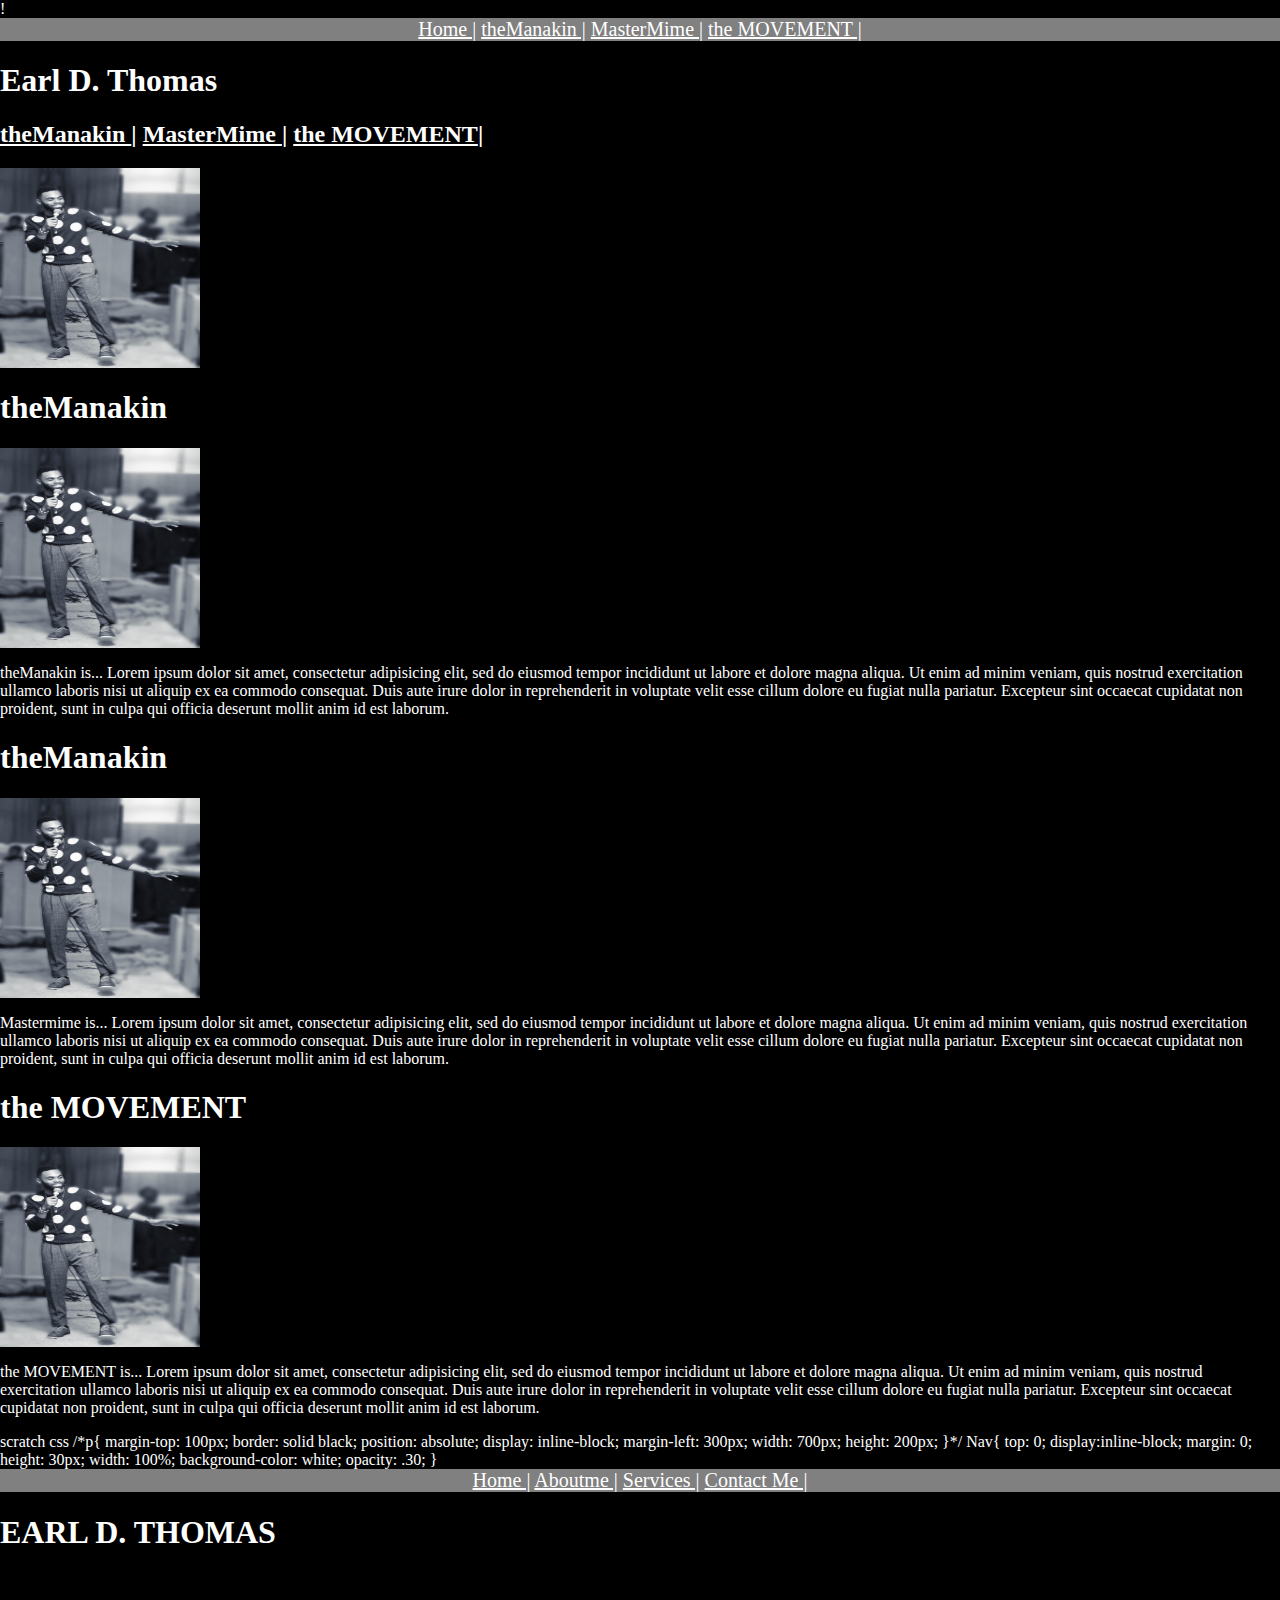
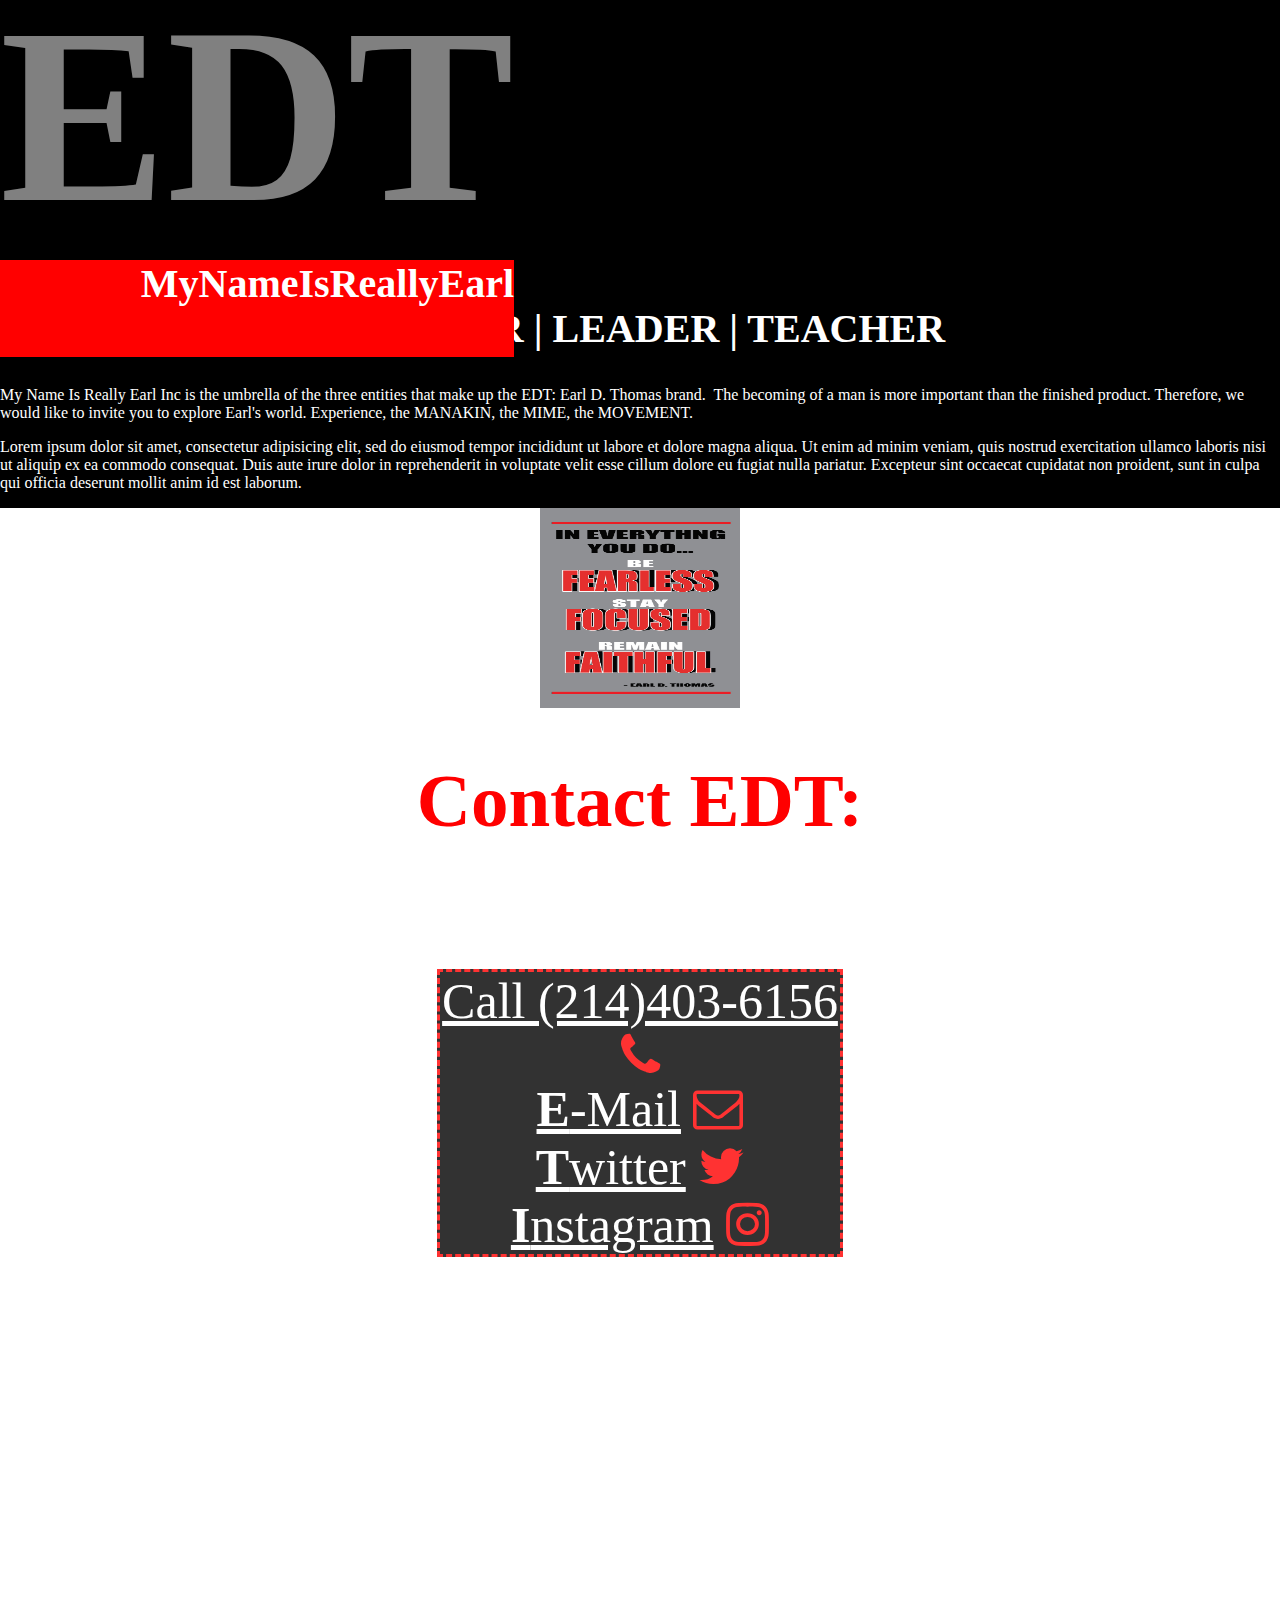
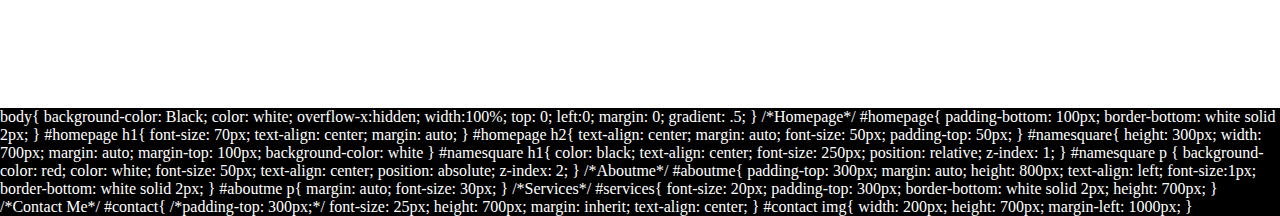
<file: scratch.html>
!<!DOCTYPE html>
<html>
  <head>
    <meta charset="utf-8">
    <title>mynameisreallyearl</title>
    <link href="https://maxcdn.bootstrapcdn.com/bootstrap/3.3.6/css/bootstrap.min.css" rel="stylesheet" integrity="sha384-1q8mTJOASx8j1Au+a5WDVnPi2lkFfwwEAa8hDDdjZlpLegxhjVME1fgjWPGmkzs7" crossorigin="anonymous">
    <link rel="stylesheet" href="https://maxcdn.bootstrapcdn.com/font-awesome/4.4.0/css/font-awesome.min.css">
    <link rel="stylesheet" href="styles.css">
    <script src="http://maxcdn.bootstrapcdn.com/bootstrap/3.3.6/js/bootstrap.min.js"></script>
      <style>
      @import 'https://fonts.googleapis.com/css?family=BioRhyme+Expanded|Black+Ops+One|Bungee|Bungee+Inline|Indie+Flower|Permanent+Marker|Russo+One|Shadows+Into+Light+Two|Ultra';
  </style>
  </head>

  <nav>
    <a href="index.html">Home |</a>
    <a href="manakin.html">theManakin |</a>
    <a href="master.html">MasterMime |</a>
    <a href="movement.html">the MOVEMENT |</a>
    <!-- <a href="">Buy my Book |</a> -->
  </nav>

  <body>

<!-- Home -->

<div class="Home">
    <h1> Earl D. Thomas </h1>
    <h2>
      <a href="manakin.html">theManakin </a><span>|</span>
      <a href="master.html">MasterMime </a><span>|</span>
      <a href="movement.html">the MOVEMENT</a><span>|</span>
    </h2>
    <img src="earl.jpg" alt="earlpic"/>

</div>





<!-- theManakin -->

<div id="manakin">
  <h1>theManakin</h1>
  <img src="earl.jpg" alt="earlpic"/>
  <p>
    theManakin is...
    Lorem ipsum dolor sit amet, consectetur adipisicing elit, sed do eiusmod tempor incididunt ut labore et dolore magna aliqua. Ut enim ad minim veniam, quis nostrud exercitation ullamco laboris nisi ut aliquip ex ea commodo consequat. Duis aute irure dolor in reprehenderit in voluptate velit esse cillum dolore eu fugiat nulla pariatur. Excepteur sint occaecat cupidatat non proident, sunt in culpa qui officia deserunt mollit anim id est laborum.
  </p>

  </div>












<!-- MasterMime  -->

<div id="master">
  <h1>theManakin</h1>
  <img src="earl.jpg" alt="earlpic"/>
  <p>
    Mastermime is...
    Lorem ipsum dolor sit amet, consectetur adipisicing elit, sed do eiusmod tempor incididunt ut labore et dolore magna aliqua. Ut enim ad minim veniam, quis nostrud exercitation ullamco laboris nisi ut aliquip ex ea commodo consequat. Duis aute irure dolor in reprehenderit in voluptate velit esse cillum dolore eu fugiat nulla pariatur. Excepteur sint occaecat cupidatat non proident, sunt in culpa qui officia deserunt mollit anim id est laborum.
  </p>

  </div>









<!--
  the MOVEMENT -->
   <div id="movement">
    <h1>the MOVEMENT</h1>
    <img src="earl.jpg" alt="earlpic"/>
    <p>
      the MOVEMENT is...
      Lorem ipsum dolor sit amet, consectetur adipisicing elit, sed do eiusmod tempor incididunt ut labore et dolore magna aliqua. Ut enim ad minim veniam, quis nostrud exercitation ullamco laboris nisi ut aliquip ex ea commodo consequat. Duis aute irure dolor in reprehenderit in voluptate velit esse cillum dolore eu fugiat nulla pariatur. Excepteur sint occaecat cupidatat non proident, sunt in culpa qui officia deserunt mollit anim id est laborum.
    </p>

    </div>


  </body>
</html>





scratch css


/*p{

  margin-top: 100px;
  border: solid black;
  position: absolute;
  display: inline-block;
  margin-left: 300px;
  width: 700px;
  height: 200px;
}*/



Nav{
  top: 0;
  display:inline-block;
  margin: 0;
  height: 30px;
  width: 100%;
  background-color: white;
  opacity: .30;
}




















<!-- EDT Draft Two  -->


<!DOCTYPE html>
<html>
  <head>
    <meta charset="utf-8">
    <title>mynameisreallyearl</title>
    <link href="https://maxcdn.bootstrapcdn.com/bootstrap/3.3.6/css/bootstrap.min.css" rel="stylesheet" integrity="sha384-1q8mTJOASx8j1Au+a5WDVnPi2lkFfwwEAa8hDDdjZlpLegxhjVME1fgjWPGmkzs7" crossorigin="anonymous">
    <link rel="stylesheet" href="https://maxcdn.bootstrapcdn.com/font-awesome/4.4.0/css/font-awesome.min.css">
    <link rel="stylesheet" href="styles.css">
    <script src="http://maxcdn.bootstrapcdn.com/bootstrap/3.3.6/js/bootstrap.min.js"></script>
      <style>
      @import 'https://fonts.googleapis.com/css?family=BioRhyme+Expanded|Black+Ops+One|Bungee|Bungee+Inline|Indie+Flower|Permanent+Marker|Russo+One|Shadows+Into+Light+Two|Ultra';
  </style>
  </head>

  <nav>
    <a href="#homepage"> Home |</a>
    <a href="#aboutme"> Aboutme |</a>
    <a href="#services"> Services |</a>
    <a href="#contact"> Contact Me |</a>
  </nav>

<body>

  <!-- Homepage -->

  <div id="homepage">


    <h1>EARL D. THOMAS</h1>

    <div id="namesquare">
      <h1> EDT </<h1>
      <p>MyNameIsReallyEarl</p>
    </div>

    <h2>SPEAKER | LEADER | TEACHER</h2>

  </div>












<!-- Secondary page / about me -->

  <div id="aboutme">
    <p>
      My Name Is Really Earl Inc is the umbrella of the three entities that make up the EDT: Earl D. Thomas brand.  The becoming of a man is more important than the finished product. Therefore, we would like to invite you to explore Earl's world. Experience, the MANAKIN, the MIME, the MOVEMENT.
    </p>

  </div>












<!--Third Page/ Services -->
  <div id="services">

    <p>
      Lorem ipsum dolor sit amet, consectetur adipisicing elit, sed do eiusmod tempor incididunt ut labore et dolore magna aliqua. Ut enim ad minim veniam, quis nostrud exercitation ullamco laboris nisi ut aliquip ex ea commodo consequat. Duis aute irure dolor in reprehenderit in voluptate velit esse cillum dolore eu fugiat nulla pariatur. Excepteur sint occaecat cupidatat non proident, sunt in culpa qui officia deserunt mollit anim id est laborum.
    </p>

  </div>












<!--Fourth Page/ Contact Me -->
  <div id="contact">
  <img src="imgcontact.jpg" alt="fearless" />

    <h1>Contact EDT: </h1>
      <div id="social">

        <div class="call">
          <a href="tel:2144036156">Call (214)403-6156</a>
          <i class="fa fa-phone" aria-hidden="true"></i>
        </div>

        <div class="email">
          <a href="mailto:EDThomasMM@gmail.com?Subject="><b>E</b>-Mail</a>
          <i class="fa fa-envelope-o" aria-hidden="true"></i>
        </div>

        <div class="twitter">
          <a href="https://twitter.com/MyNameIsReallyEarl"><b>T</b>witter</a>
          <i class="fa fa-twitter" aria-hidden="true"></i>
        </div>

        <div class="instagram">
          <a href="https://www.instagram.com/mynameisreallyearl/"><b>I</b>nstagram</a>
          <i class="fa fa-instagram" aria-hidden="true"></i>
        </div>
      </div>
    </div>
  </body>
</html>



























body{
  background-color: Black;
  color: white;
  overflow-x:hidden;
  width:100%;
  top: 0;
  left:0;
  margin: 0;
  gradient: .5;
}

/*Homepage*/

#homepage{
  padding-bottom: 100px;
  border-bottom: white solid 2px;
}

#homepage h1{
  font-size: 70px;
  text-align: center;
  margin: auto;
}

#homepage h2{
  text-align: center;
  margin: auto;
  font-size: 50px;
  padding-top: 50px;
}


#namesquare{
  height: 300px;
  width: 700px;
  margin: auto;
  margin-top: 100px;
  background-color: white
}

#namesquare h1{
  color: black;
  text-align: center;
  font-size: 250px;
  position: relative;
  z-index: 1;
}

 #namesquare p {
   background-color: red;
   color: white;
   font-size: 50px;
   text-align: center;
   position: absolute;
   z-index: 2;
 }





/*Aboutme*/

#aboutme{
  padding-top: 300px;
  margin: auto;
  height: 800px;
  text-align: left;
  font-size:1px;
  border-bottom: white solid 2px;
}

#aboutme p{
  margin: auto;
  font-size: 30px;
}






/*Services*/

#services{
  font-size: 20px;
  padding-top: 300px;
  border-bottom: white solid 2px;
  height: 700px;
}














/*Contact Me*/

#contact{
  /*padding-top: 300px;*/
  font-size: 25px;
  height: 700px;
  margin: inherit;
  text-align: center;
}

#contact img{
  width: 200px;
  height: 700px;
  margin-left: 1000px;
}
</file>
<file: styles.css>
body{
  background-color: Black;
  color: white;
  width:100%;
  top: 0;
  left:0;
  margin: auto;
}

img{
  height: 200px;
  width: 200px;
}
nav{
  background-color:gray;
  color: #ffffff;
  width: 100%;
  text-align: center;
  column-rule-color: white;
  font-size: 20px;
}
#footer{
  height:50px;
  width: 100%;
  display: inline-flex;
  color:white;
  background-color: gray;
  font-size: 30px;
}

#footer span{
  color: red;
}
#footer h1{
  margin-left: 0;
  font-size: 30px;
}

#namesquare{
  margin: auto;
  background-color: black;
  height: 300px;
  width: 100%;
}
#namesquare h1{
  font-size: 250px;
  color: gray;
  margin: auto;
  text-align: center;;
  position: absolute;
  z-index: 200;
}
#namesquare p{
  font-size: 40px;
  background-color: red;
  color: #ffffff;
  margin: auto;
  text-align: center;
}
#namesquare img{
  height: 800px;
  width: 1200px;
}










#about{
  text-align: center;
  background-color: black;
  color: white;
  font-size: 30px;
}

#about img{
  height: 400px;
  width: 200px;

}
#about h1{
  font-size:50px;
  text-align: center;
  padding-bottom: 100px;
  text-decoration: underline;
}
#about #footer{
  height:50px;
  width: 100%;
  display: inline-flex;
  color:white;
  background-color: gray;
}
#about #footer h1{
  margin-left: 0;
  font-size: 30px;
}
#about #footer span{
  color: red;
}
#about #namesquare img{
  height: 800px;
  width: 1200px;
}



#homepage{
  width: auto;
}
#homepage img{
  height: 400px;
  width: 400px;
  padding-right: 30px;
  /*padding-left: 20px;*/
  margin-left: 20px;
}
#homepage #line{
  border-bottom: solid gray 1px;
}
#homepage p{
  text-align: right;
  padding-bottom: 50px;
}
#homepage h2{
  text-align: center;
  color: white;
  font-size: 40px;
}
#homepage h3{
  color: white;
  font-size: 50px;
  text-align: center;
  padding-bottom: 100px;
}
#homepage #namesquare img{
  height: 800px;
  width: 1200px;
}
#homepage #footer{
  height:50px;
  width: 100%;
  display: inline-flex;
  color:white;
  background-color: gray;
}









#themovement {
  background-color: red;
  text-align: center;
  width: auto;
}
#themovement p{
  font-size: 20px;
}
#themovement ul{
  font-size: 30px;
}
#themovement h1{
  color: black;
  font-size: 50px;
  text-decoration:underline;
  padding-bottom: 50px;
}
#themovement img[alt*=movementpage]{
  height: 500px;
  width: 800px;
  padding-top: 0;
  padding-bottom: 0;
  margin-bottom: 0;
  bottom:0;
}
#themovement #namesquare img{
  height: 800px;
  width: 1200px;
}
#services #footer{
  height:50px;
  width: 100%;
  display: inline-flex;
  color:white;
  background-color: #121212;
  padding-top: 0;
  margin-top: 0;
  top: 0;
}









#themime{
  text-align: center;
  width: auto;
}
#themime p{
  font-size: 20px;
}
#themime ul{
  font-size: 30px;
}
#themime h1{
  color: gray;
  font-size: 50px;
  text-decoration: underline;
  padding-bottom: 50px;
}
#themime img[alt*=mimepage]{
  height: 400px;
  width: 400px;
  padding-top: 0;
  margin-left: 500px;
}
#themime #footer{
  background-color: black;
  height:50px;
  width: 100%;
  display: inline-flex;
  color:white;
  font-size: 30px;
}
#themime #namesquare img{
  height: 800px;
  width: 1200px;
}










#themanakin{
  text-align: center;
  width: auto;
  background-color: gray;
}
#themanakin p{
  font-size: 20px;
}
#themanakin ul{
  font-size: 30px;
}
#themanakin h1{
  color: black;
  font-size: 50px;
  text-decoration: underline;
  padding-bottom: 50px;
}
#themanakin img[alt *=manakinpage]{
  height: 600px;
  width: 400px;
  padding-top: 0;
  margin-left: -200px;

}
#themanakin nav{
  background-color: black;
}
#services #themanakin #footer{
  height:50px;
  width: 100%;
  background-color: #121212;
  color:white;
  display: inline-flex;
}
#services #themanakin #footer h1{
  font-size: 30px;
  color: white;
  text-decoration: none;
}
#services #themanakin #footer span{
  color: red;
}
#themanakin #namesquare img{
  height: 800px;
  width: 1200px;
}








#programs{
  background-color: white;
  color: black;
  width: auto;
}
#programs #namesquare img{
  height: 800px;
  width: 1200px;
}
#programs #footer{
  /*margin-top: 50px;*/
  height:50px;
  width: 100%;
  color:white;
  background-color: gray;
  display: inline-flex;
}

#programs img{
  height: 300px;
  width: 600px;
}
#programs .row .col-md-6 {
  margin: 0px;
  min-height: 300px;
  width: 50%;
  font-size: 20px;
  text-align: center;
  padding-bottom: 30px;
}
#programs .row{
  border-bottom: 1px solid #121212;
}




#contact{
  background-color: white;
  background-image: url('https://static.vecteezy.com/system/resources/previews/000/105/287/original/free-suspenders-vector.jpg');
  text-align: center;
  width: auto;
  height: 1200px;
  font-size: 50px;
  color: red;
}
#contact h1{
  font-size: 75px;
  padding-bottom: 75px;
}
#contact #social{
  border: red 3px dashed;
  background-color: black;
  opacity: .80;
  width: 400px;
  margin: auto;
}
#contact #footer{
  margin-top: 50px;
  height:50px;
  width: 100%;
  display: inline-flex;
  color:white;
  background-color: gray;
}
#contact #namesquare img{
  height: 800px;
  width: 1200px;
}

a{
  color: white;
}
</file>
